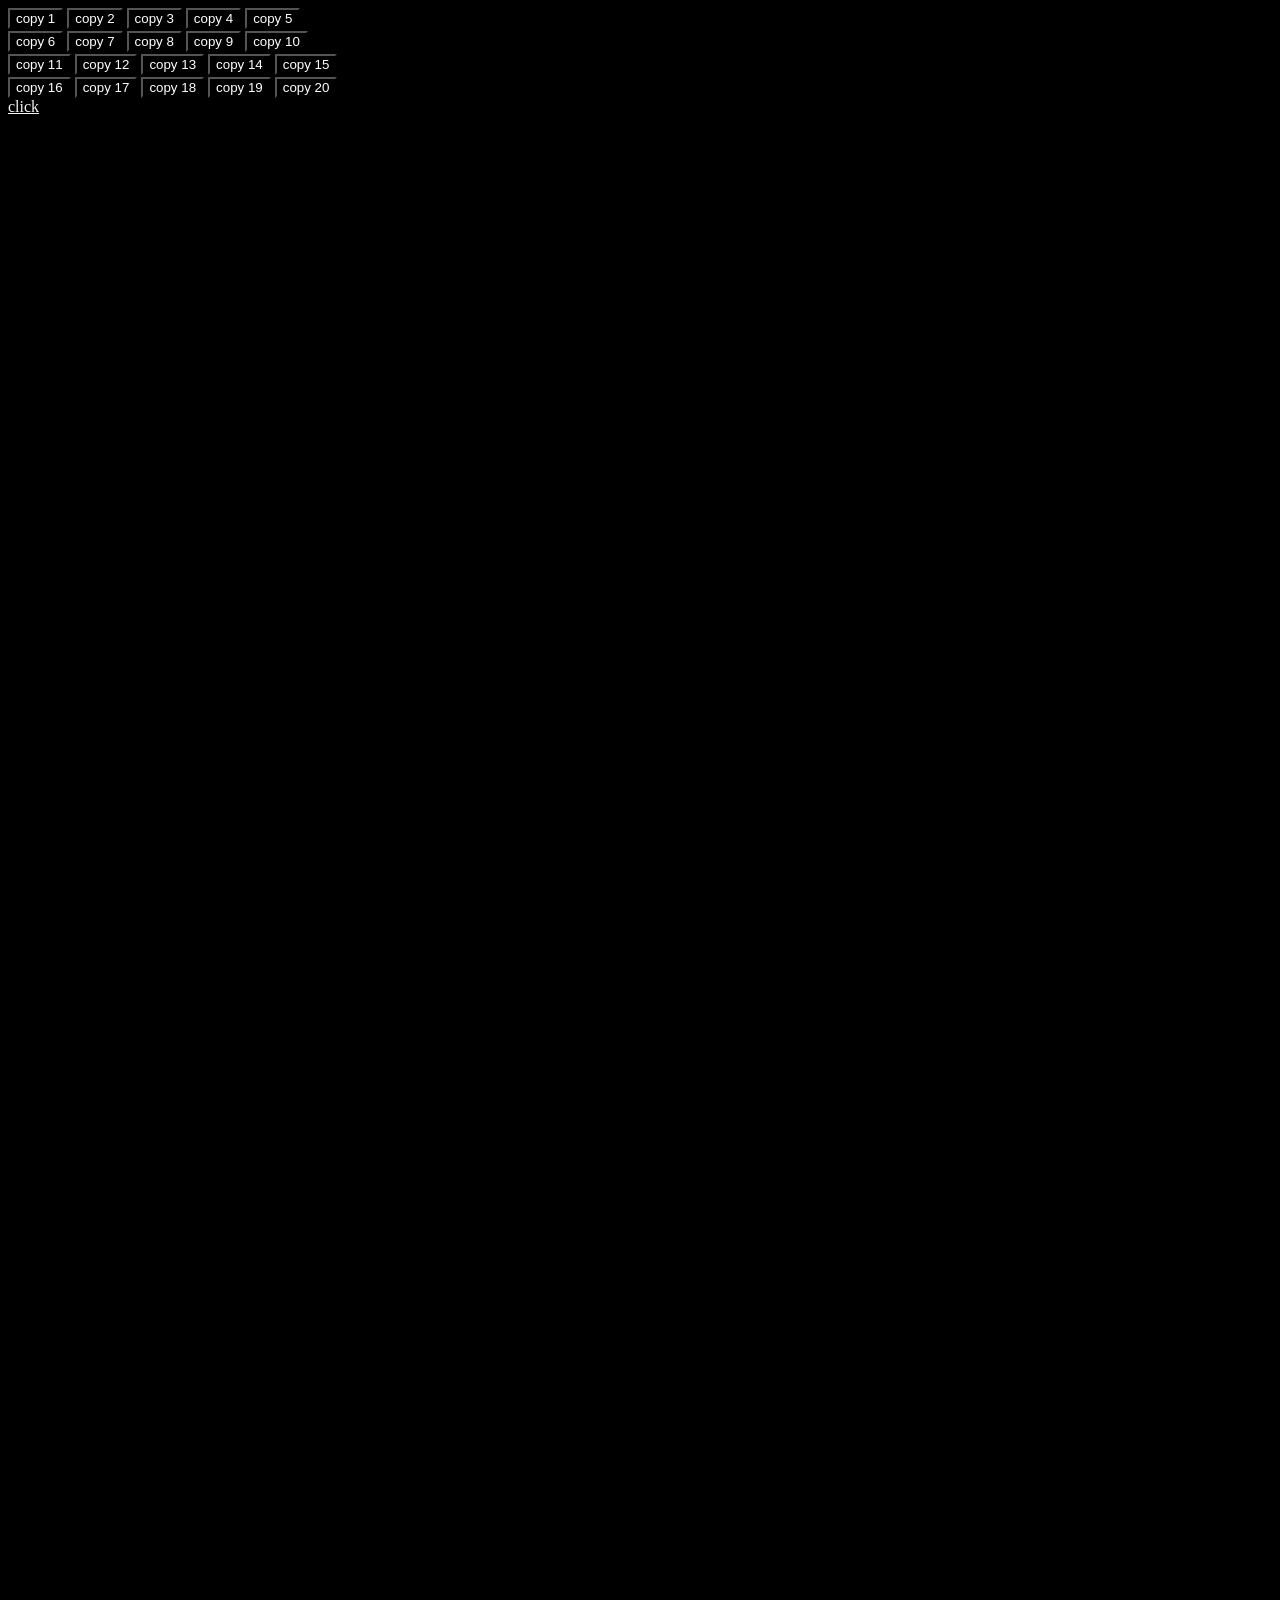
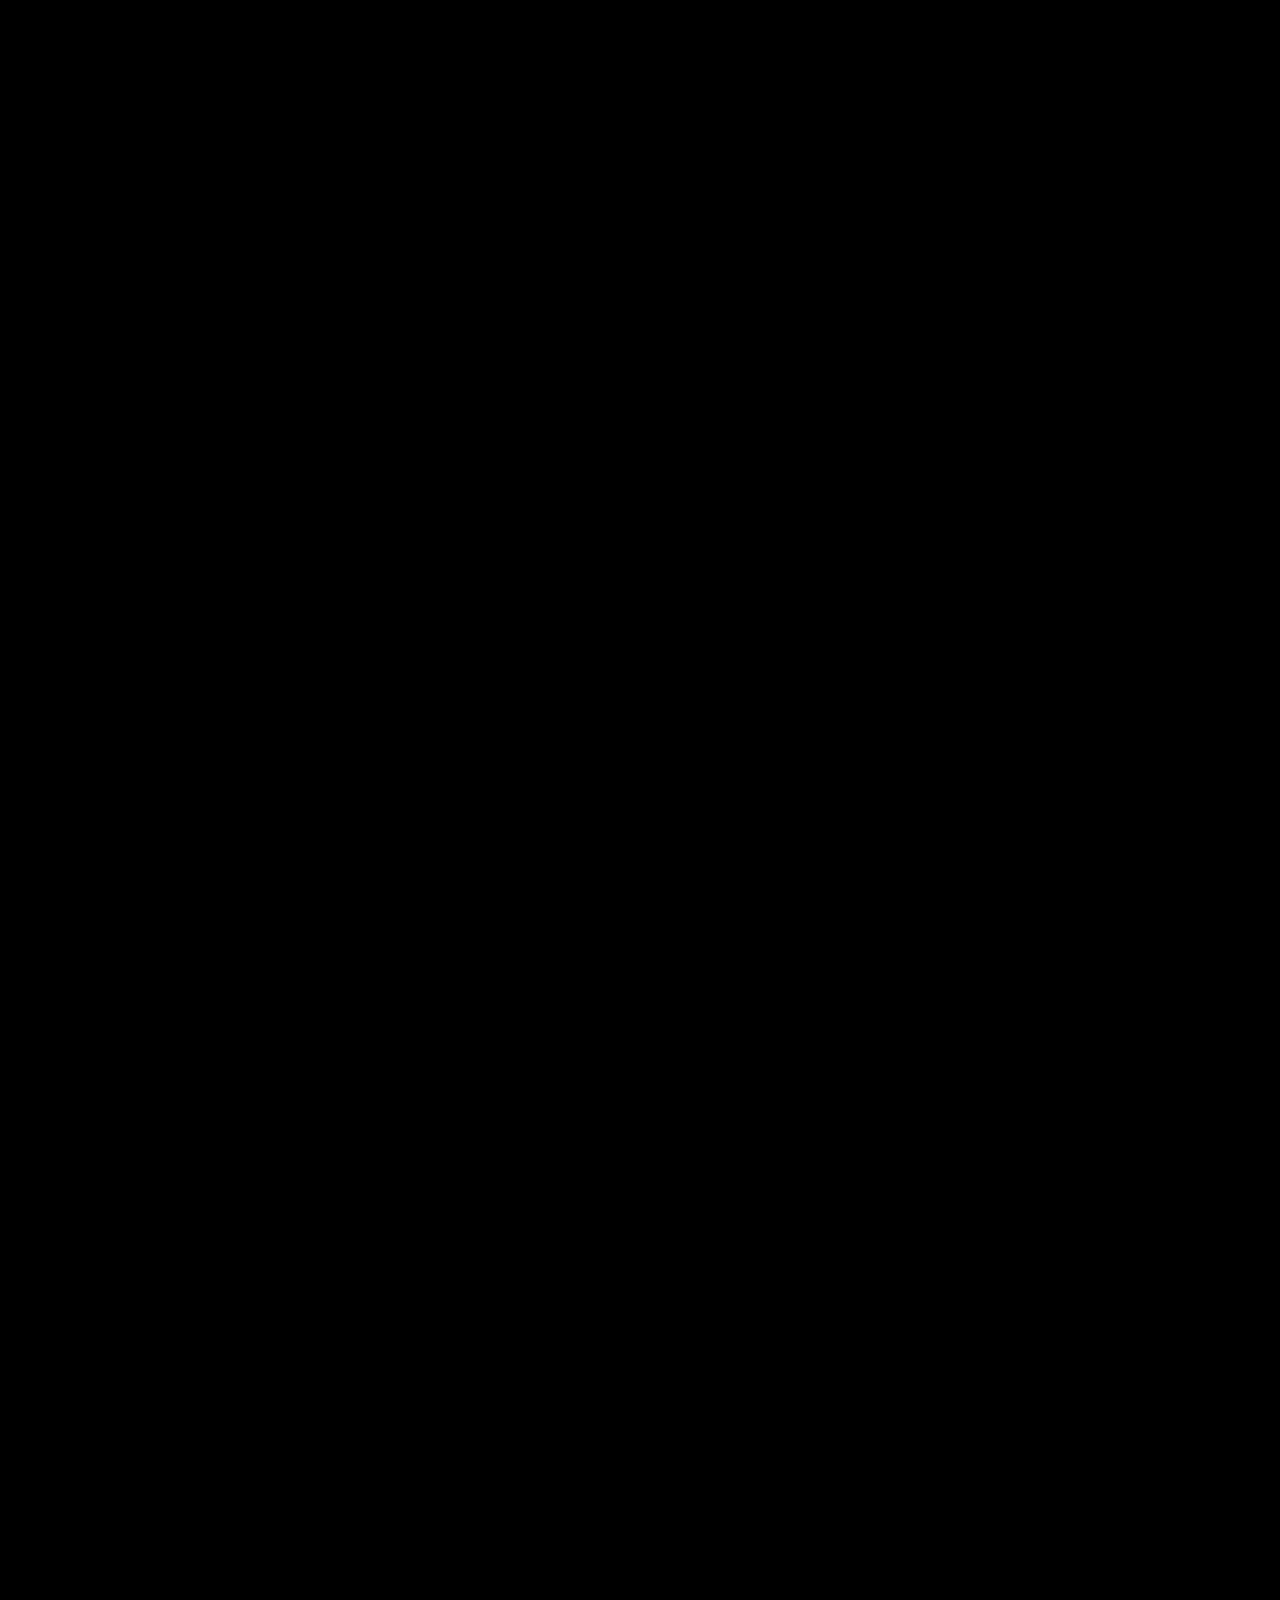
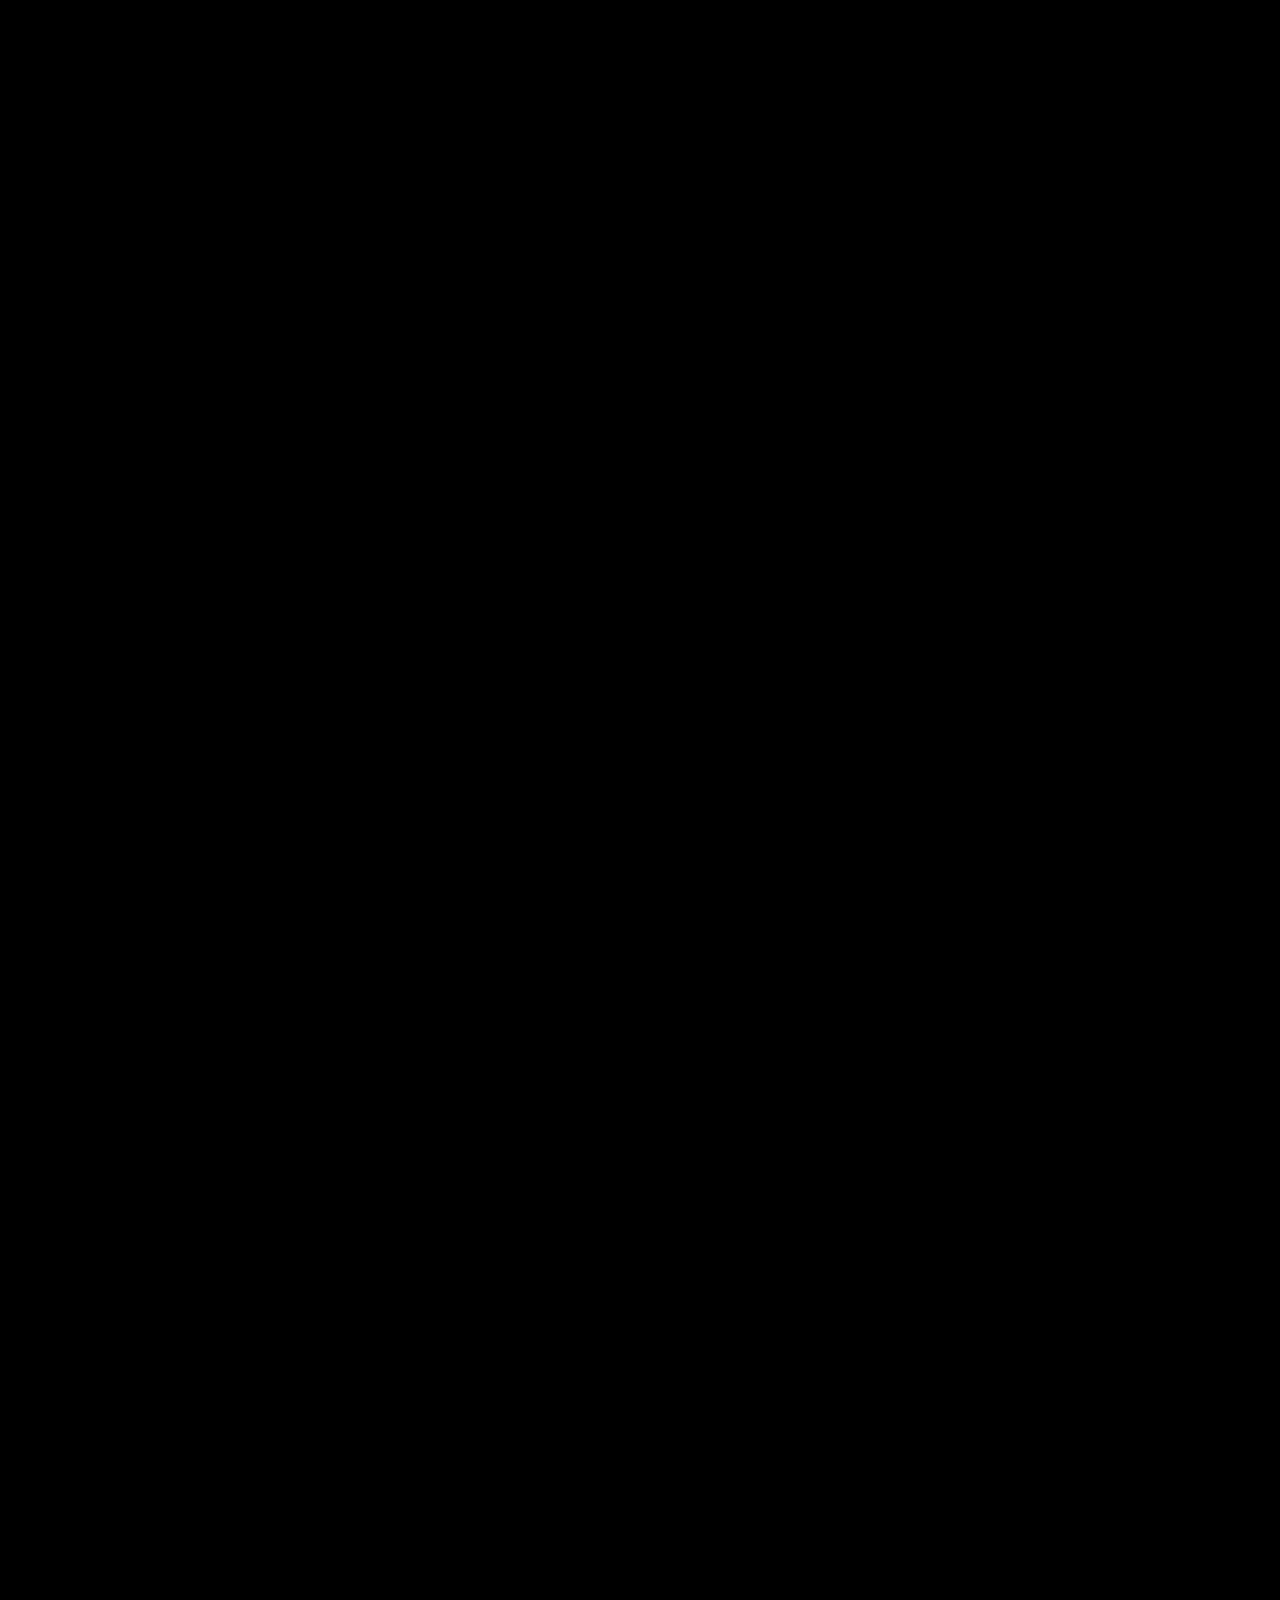
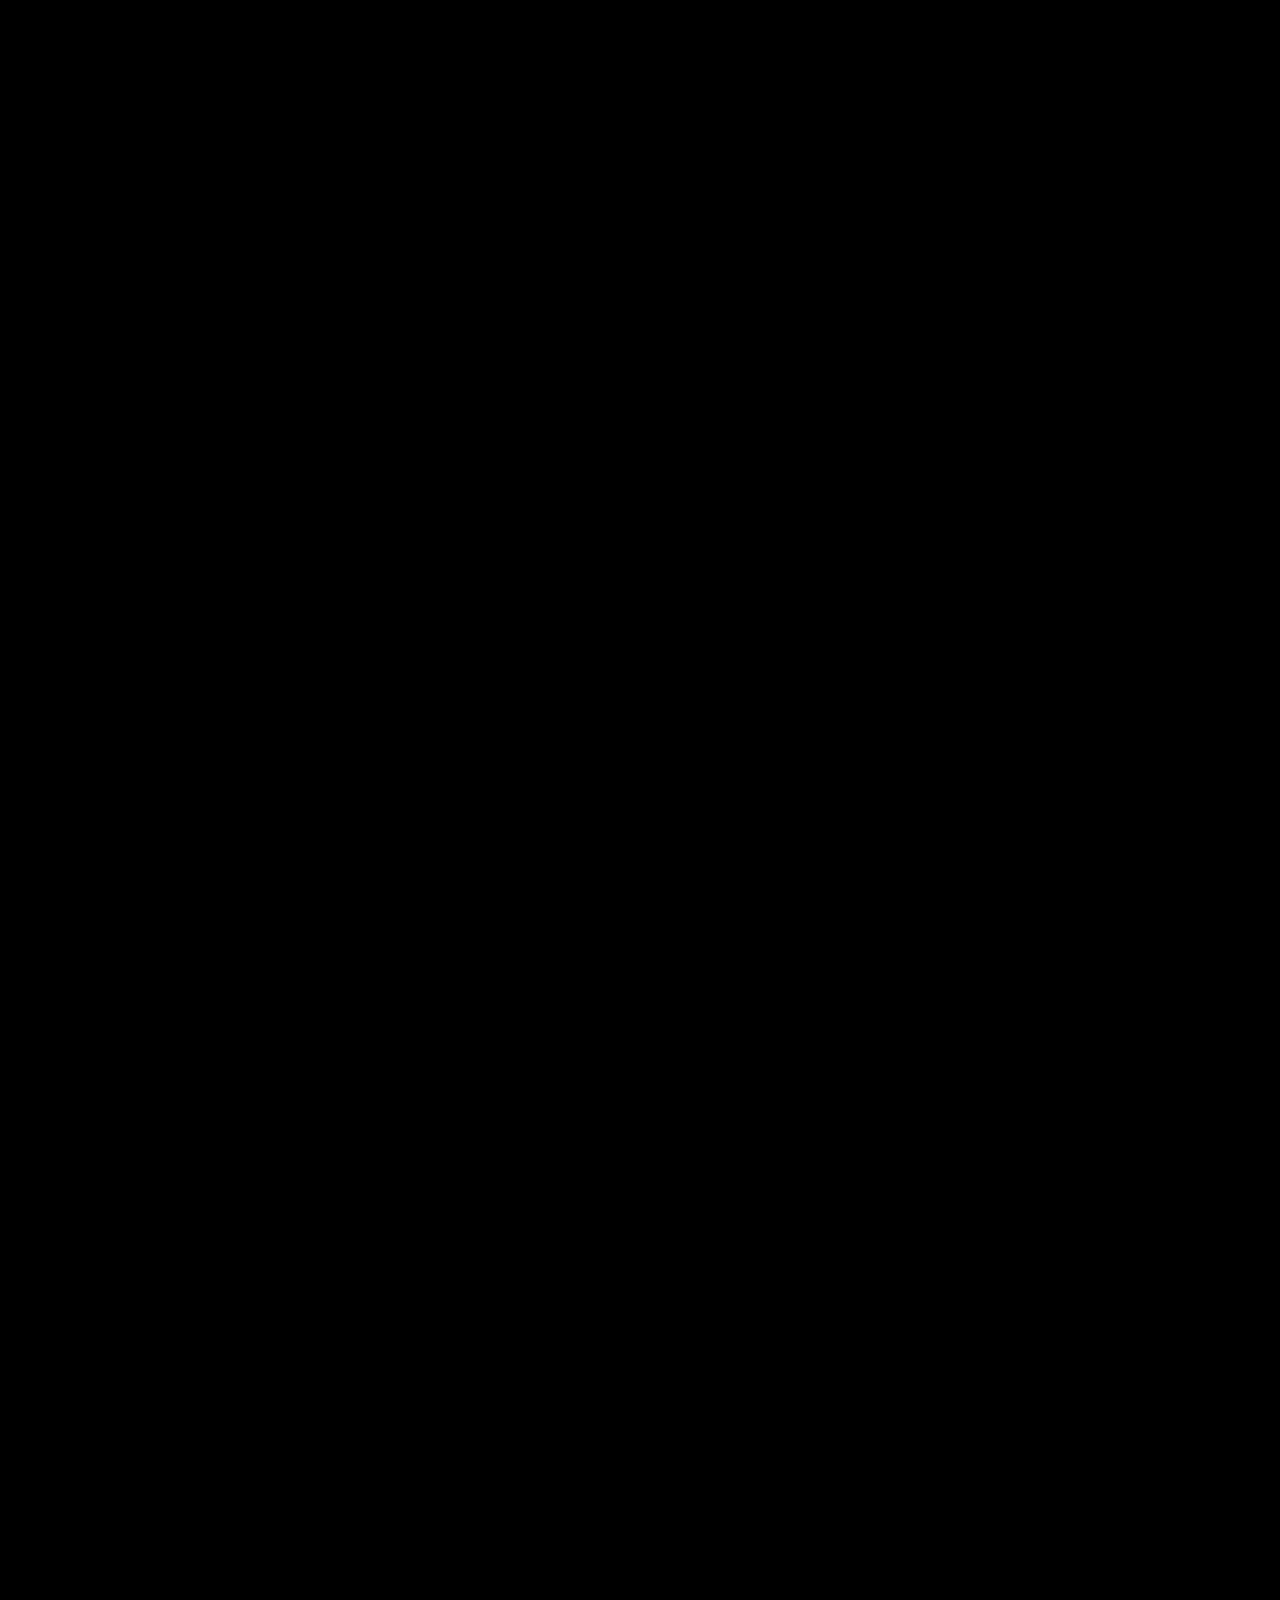
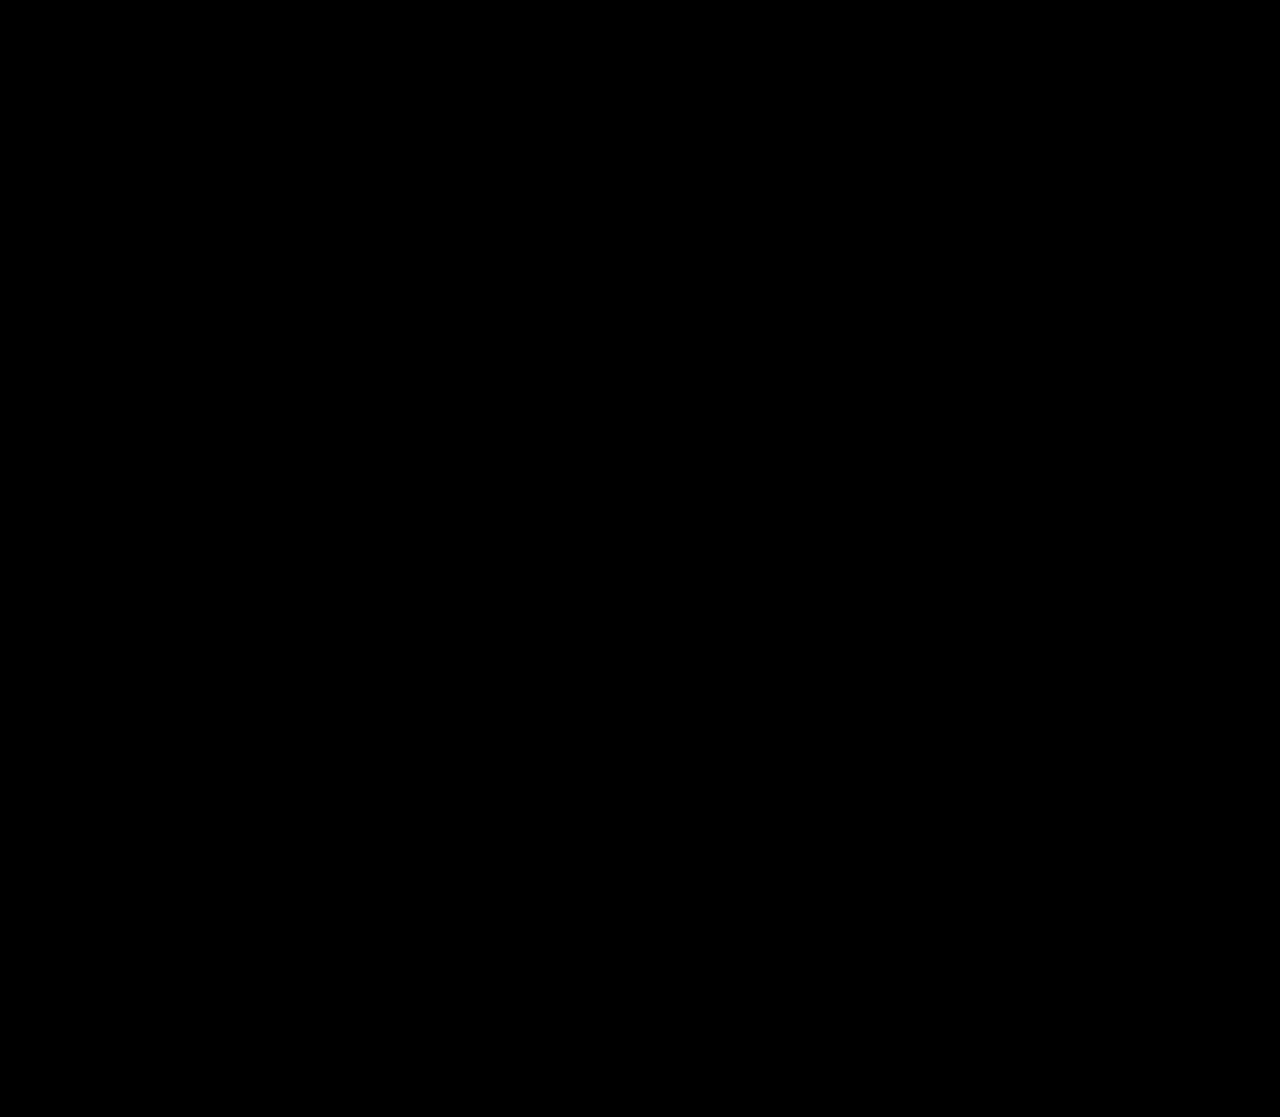
<file: index.html>
<!DOCTYPE html>
<html lang="en">
<head>
    <meta charset="UTF-8">
    <meta name="viewport" content="width=device-width, initial-scale=1.0">
    <title>Jupyter Notebook</title>
    <link rel="stylesheet" href="style.css">
</head>
<body>
<div class="flex">
    <button id="copyButton1">copy 1</button> <span id="copyResult1"></span>
    <button id="copyButton2">copy 2</button> <span id="copyResult2"></span>
    <button id="copyButton3">copy 3</button> <span id="copyResult3"></span>
    <button id="copyButton4">copy 4</button> <span id="copyResult4"></span>
    <button id="copyButton5">copy 5</button> <span id="copyResult5"></span>
    <button id="copyButton6">copy 6</button> <span id="copyResult6"></span>
    <button id="copyButton7">copy 7</button> <span id="copyResult7"></span>
    <button id="copyButton8">copy 8</button> <span id="copyResult8"></span>
    <button id="copyButton9">copy 9</button> <span id="copyResult9"></span>
    <button id="copyButton10">copy 10</button> <span id="copyResult10"></span>
    <button id="copyButton11">copy 11</button> <span id="copyResult11"></span>
    <button id="copyButton12">copy 12</button> <span id="copyResult12"></span>
    <button id="copyButton13">copy 13</button> <span id="copyResult13"></span>
    <button id="copyButton14">copy 14</button> <span id="copyResult14"></span>
    <button id="copyButton15">copy 15</button> <span id="copyResult15"></span>
    <button id="copyButton16">copy 16</button> <span id="copyResult16"></span>
    <button id="copyButton17">copy 17</button> <span id="copyResult17"></span>
    <button id="copyButton18">copy 18</button> <span id="copyResult18"></span>
    <button id="copyButton19">copy 19</button> <span id="copyResult19"></span>
    <button id="copyButton20">copy 20</button> <span id="copyResult20"></span>
</div>
<a href="page.html"> click </a>

<pre id="textToCopy1">
    package main
    import "fmt"
    func main() {
    fmt.Print("Enter number : ")
    var n int
    fmt.Scanln(&n) 
    if n%2 == 0 {
    fmt.Println(n, "is Even number")
    } else {
    fmt.Println(n, "is Odd number")
    }
    }
     
               
</pre>

<h4>lab 2</h4>
<pre id="textToCopy2">
    package main
    import "fmt"
    func main() {
    fmt.Println("1 + 2 = ", 1+2)
    fmt.Println("5 * 2 = ", 5*2)
    fmt.Println("10 - 2 = ", 10-2)
    fmt.Println("10 / 2 = ", 10/2)
    fmt.Println("10 % 2 = ", 10%2)
    }

              
</pre>

<h4>lab 3</h4>
<pre id="textToCopy3">
    package main
import "fmt"
func lcm(temp1 int, temp2 int) {
var lcmnum int = 1
if temp1 > temp2 {
lcmnum = temp1
} else {
lcmnum = temp2
}
for {
if lcmnum%temp1 == 0 && lcmnum%temp2 == 0 {
fmt.Printf("LCM of %d and %d is %d", temp1, temp2, lcmnum)
break
}
lcmnum++
}
return
}
func gcd(temp1 int, temp2 int) {
var gcdnum int
for i := 1; i less= temp1 && i less= temp2; i++ {
if temp1%i == 0 && temp2%i == 0 {
gcdnum = i
}
}
fmt.Printf("GCD of %d and %d is %d", temp1, temp2, gcdnum)
return
}
func main() {
    var n1, n2, action int
    fmt.Println("Enter two positive integers : ")
    fmt.Scanln(&n1)
    fmt.Scanln(&n2)
    fmt.Println("Enter 1 for LCM and 2 for GCD")
    fmt.Scanln(&action)
    switch action {
    case 1:
    lcm(n1, n2)
    case 2:
    gcd(n1, n2)
    }
    }
    

   
        
</pre>

<h4>lab 4</h4>
<pre id="textToCopy4">
    package main
    import (
    "fmt"
    "strings"
    )
    func main() {
    str := "the cat in the hat"
    i := strings.Index(str, "cat")
    fmt.Println(i)
    }
     
</pre>

<h4>lab 5</h4>
<pre id="textToCopy5">
    package main
    import "fmt"
    func main() {
    intSlice := []int{1, 2, 3, 4, 5}
    fmt.Println("slice: %v\n", intSlice)
    last := intSlice[len(intSlice)-1]
    fmt.Println("last element: %v\n", last)
    first := intSlice[:0]
    fmt.Println("first element: %d\n", first)
    remove := intSlice[:len(intSlice)-1]
    fmt.Println("remove last: %v\n", remove)
    }
</pre>

<h4>lab 6</h4>
<pre id="textToCopy6">
    package main
    import "fmt"
    func main() {
    str := "Shamith kumar jain k p"
    fmt.Println(str)
    len := len(str)
    fmt.Println(len)
    }
</pre>

<h4>lab 7</h4>
<pre id="textToCopy7">
    package main
    import "fmt"
    func main() {
    var rows int
    var k int = 0
    fmt.Print("enter number of rows :")
    fmt.Scan(&rows)
    for i := 1; i less= rows; i++ {
    k = 0
    for space := 1; space less= rows-i; space++ {
    fmt.Print(" ")
    }
    for {
    fmt.Print("*")
    k++
    if k == 2*i-1 {
    break
    }
    }
    fmt.Println("")
    }
    }
    
 
</pre>

<h4>lab 8</h4>
<pre id="textToCopy8">
    package main
    import "fmt"
    func binarySearch(needle int, haystack []int) bool {
    low := 0
    high := len(haystack)
    for low less= high {
    median := (low + high) / 2
    if haystack[median] less needle {
    low = median + 1
    } else {
    high = median - 1
    }
    }
    if low == len(haystack) || haystack[low] != needle {
    return false
    }
    return true
    }
    func main() {
    items := []int{1, 2, 9, 20, 31, 45, 63, 70, 100}
    fmt.Println(binarySearch(100, items))
    }
    
    
</pre>

<h4>lab 9</h4>
<pre id="textToCopy9">
    package main
    import "fmt"
    func linearSearch(datalist []int, key int) bool {
    for _, item := range datalist {
    if item == key {
    return true
    }
    }
    return false
    }
    func main() {
    items := []int{95, 78, 56, 84, 25, 35, 15, 26}
    fmt.Println(linearSearch(items, 96))
    }
    

</pre>

<h4>lab 10</h4>
<pre id="textToCopy10">
    package main
    import "fmt"
    func main() {
    var n int
    fmt.Print("enter the integer number :")
    fmt.Scan(&n)
    i := 1
    for {
    if i > 10 {
    break
    }
    fmt.Println(n, "X", i, "=", n*i)
    i++
    }
    }
    

</pre>
<h4>lab 11</h4>
<pre id="textToCopy11">
    package main
import "fmt"
func main() {
var matrix1 [100][100]int
var matrix2 [100][100]int
var sum [100][100]int
var row, col int
fmt.Println("enter number of rows :")
fmt.Scanln(&row)
fmt.Println("enter number of cols :")
fmt.Scanln(&col)
fmt.Println()
fmt.Println("==================matrix1==================")
fmt.Println()
for i := 0; i less row; i++ {
for j := 0; j less col; j++ {
fmt.Printf("enter the element for matrix1 %d %d :", i+1, j+1)
fmt.Scanln(&matrix1[i][j])
}
}
fmt.Println()
fmt.Println("==================matrix2==================")
fmt.Println()
for i := 0; i less row; i++ {
for j := 0; j less col; j++ {
fmt.Printf("enter the element for matrix2 %d %d :", i+1, j+1)
fmt.Scanln(&matrix2[i][j])
}
}
for i := 0; i less row; i++ {
    for j := 0; j less col; j++ {
    sum[i][j] = matrix1[i][j] + matrix2[i][j]
    }
    }
    fmt.Println()
    fmt.Println("========== Sum of Matrix =============")
    fmt.Println()
    for i := 0; i less row; i++ {
    for j := 0; j less col; j++ {
    fmt.Printf(" %d ", sum[i][j])
    if j == col-1 {
    fmt.Println("")
    }
    }
    }
    }
    

</pre>
<h4>lab 12</h4>
<pre id="textToCopy12">
package main
import "fmt"
var area int
func main() {
var l, b int
fmt.Println("enter length of rectangle :")
fmt.Scanln(&l)
fmt.Println("enter the breadth of rectangle :")
fmt.Scanln(&b)
area = l * b
fmt.Println("area of rectangle :", area)
fmt.Println("enter length of square :")
fmt.Scanln(&l)
area = l * l
fmt.Println("area of square :", area)
}

</pre>
<h4>lab 13</h4>
<pre id="textToCopy13">
package main
import "fmt"
func main() {
var number, remainder, temp int
var reverse int = 0
fmt.Println("enter any positive integer :")
fmt.Scanln(&number)
temp = number
for {
remainder = number % 10
reverse = reverse*10 + remainder
number /= 10
if number == 0 {
break
}
}
if temp == reverse {
fmt.Println("%d is a palindrome", temp)
} else {
fmt.Println("%D is not a palindrome", temp)
}
}

</pre>
<h4>lab 14</h4>
<pre id="textToCopy14">
    package main
import "fmt"
type solver interface {
play(int)
}
type towers struct {
}
func (t *towers) play(n int) {
t.moveN(n, 1, 2, 3)
}
func (t *towers) moveN(n, from, to, via int) {
if n > 0 {
t.moveN(n-1, from, via, to)
t.moveM(from, to)
t.moveN(n-1, via, to, from)
}
}
func (t *towers) moveM(from, to int) {
fmt.Println("move disk from rod", from, "to rod", to)
}
func main() {
var t solver
t = new(towers)
t.play(4)
32
}
    
</pre>
<h4>lab 15</h4>
<pre id="textToCopy15">
    package main
    import "fmt"
    func main() {
    var str = "abcdefghijklmnopqrstuvwxyz"
    for _, c := range str {
    fmt.Println(c)
    }
    }
      
</pre>
<h4>lab 16</h4>
<pre id="textToCopy16">
    package main
import (
"bufio"
"fmt"
"log"
"os"
)
func main() {
file, err := os.Open("kotlin.txt")
if err != nil {
log.Fatalf("failed opening file: %s", err)
}
scanner := bufio.NewScanner(file)
scanner.Split(bufio.ScanLines)
var txtlines []string
for scanner.Scan() {
txtlines = append(txtlines, scanner.Text())
}
file.Close()
for _, eachline := range txtlines {
fmt.Println(eachline)
}
}

    
</pre>
<h4>lab 17</h4>
<pre id="textToCopy17">
    package main
import "fmt"
func main() {
fmt.Println("enter first string: ")
var first string
fmt.Scanln(&first)
fmt.Println("enter second string: ")
var second string
fmt.Scanln(&second)
fmt.Println(first + second)
}

</pre>
<h4>lab 18</h4>
<pre id="textToCopy18">
    package main
import (
"fmt"
"time"
)
func main() {
currentTime := time.Now()
fmt.Println("Current Time in String: ", currentTime.String())
fmt.Println("MM-DD-YYYY : ", currentTime.Format("01-02-2006"))
fmt.Println("YYYY-MM-DD : ", currentTime.Format("2006-01-02"))
fmt.Println("YYYY.MM.DD : ", currentTime.Format("2006.01.02 15:04:05"))
fmt.Println("YYYY#MM#DD {Special Character} : ",
currentTime.Format("2006#01#02"))
fmt.Println("YYYY-MM-DD hh:mm:ss : ", currentTime.Format("2006-01-02
15:04:05"))
fmt.Println("Time with MicroSeconds: ", currentTime.Format("2006-01-02
15:04:05.000000"))
fmt.Println("Time with NanoSeconds: ", currentTime.Format("2006-01-02
15:04:05.000000000"))
fmt.Println("ShortNum Month : ", currentTime.Format("2006-1-02"))
fmt.Println("LongMonth : ", currentTime.Format("2006-January-02"))
fmt.Println("ShortMonth : ", currentTime.Format("2006-Jan-02"))
fmt.Println("ShortYear : ", currentTime.Format("06-Jan-02"))
fmt.Println("LongWeekDay : ", currentTime.Format("2006-01-02 15:04:05
Monday"))
fmt.Println("ShortWeek Day : ", currentTime.Format("2006-01-02 Mon"))
fmt.Println("ShortDay : ", currentTime.Format("Mon 2006-01-2"))
fmt.Println("Short Hour Minute Second: ", currentTime.Format("2006-01-02
3:4:5"))
fmt.Println("Short Hour Minute Second: ", currentTime.Format("2006-01-02
3:4:5 PM"))
fmt.Println("Short Hour Minute Second: ", currentTime.Format("2006-01-02
3:4:5 pm"))
}


</pre>
<h4>lab 19</h4>
<pre id="textToCopy19">
    package main
import (
"fmt"
"sort"
)
func main() {
fmt.Println("integer reverse sort")
num := []int{50, 40, 60, 9, 80}
sort.Sort(sort.Reverse(sort.IntSlice(num)))
fmt.Println(num)
fmt.Println()
fmt.Println("string reverse sort")
text := []string{"Japan", "UK", "Germany", "Australia", "Pakistan"}
sort.Sort(sort.Reverse(sort.StringSlice(text)))
fmt.Println(text)
}

    
</pre>
<h4>lab 20</h4>
<pre id="textToCopy20">
    package main
import (
"fmt"
"strings"
)
func main() {
str1 := "A cat is a cat is a cat is a cat"
fmt.Println(str1)
str2 := strings.Replace(str1, "cat", "dog", 1)
fmt.Println(str2)
str3 := strings.Replace(str1, "cat", "dog", 2)
fmt.Println(str3)
str4 := strings.Replace(str1, "cat", "dog", -1)
fmt.Println(str4)
}

    
</pre>



<script src="script.js"></script>
</body>
</html>
</file>
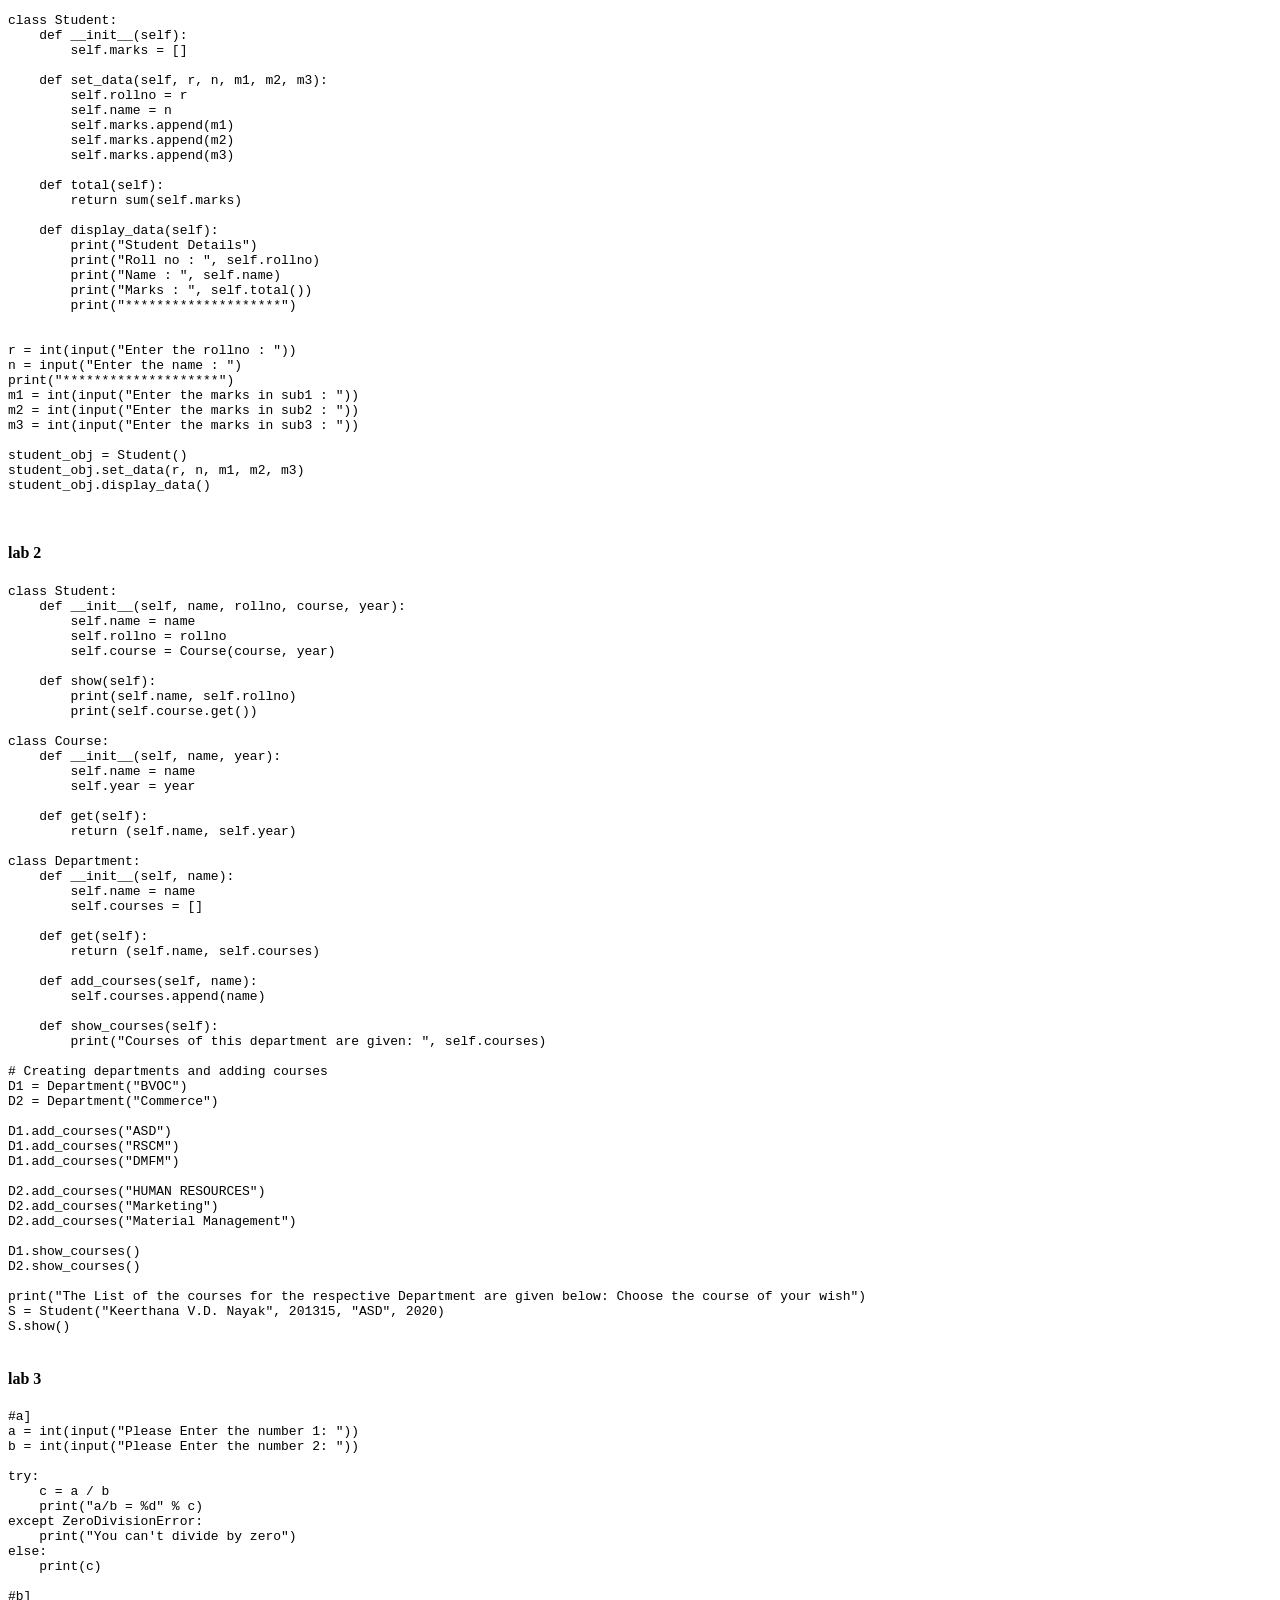
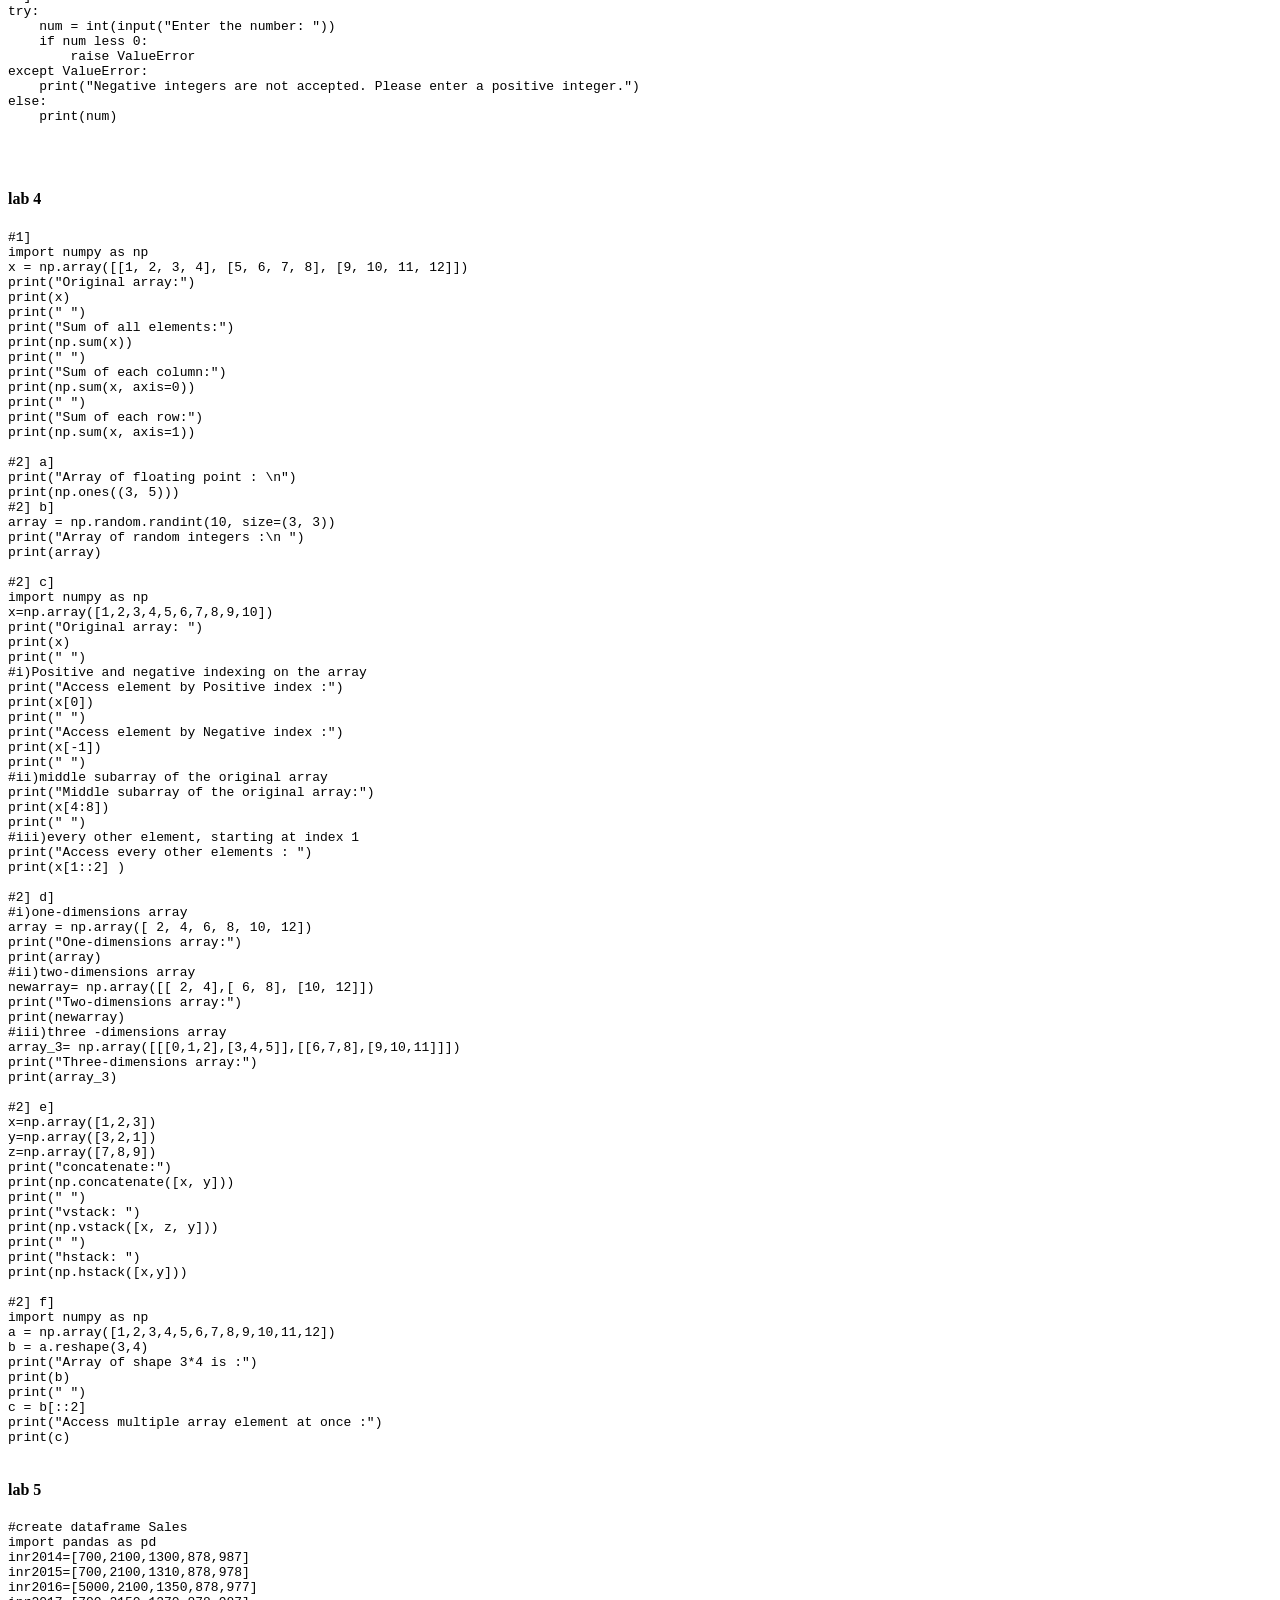
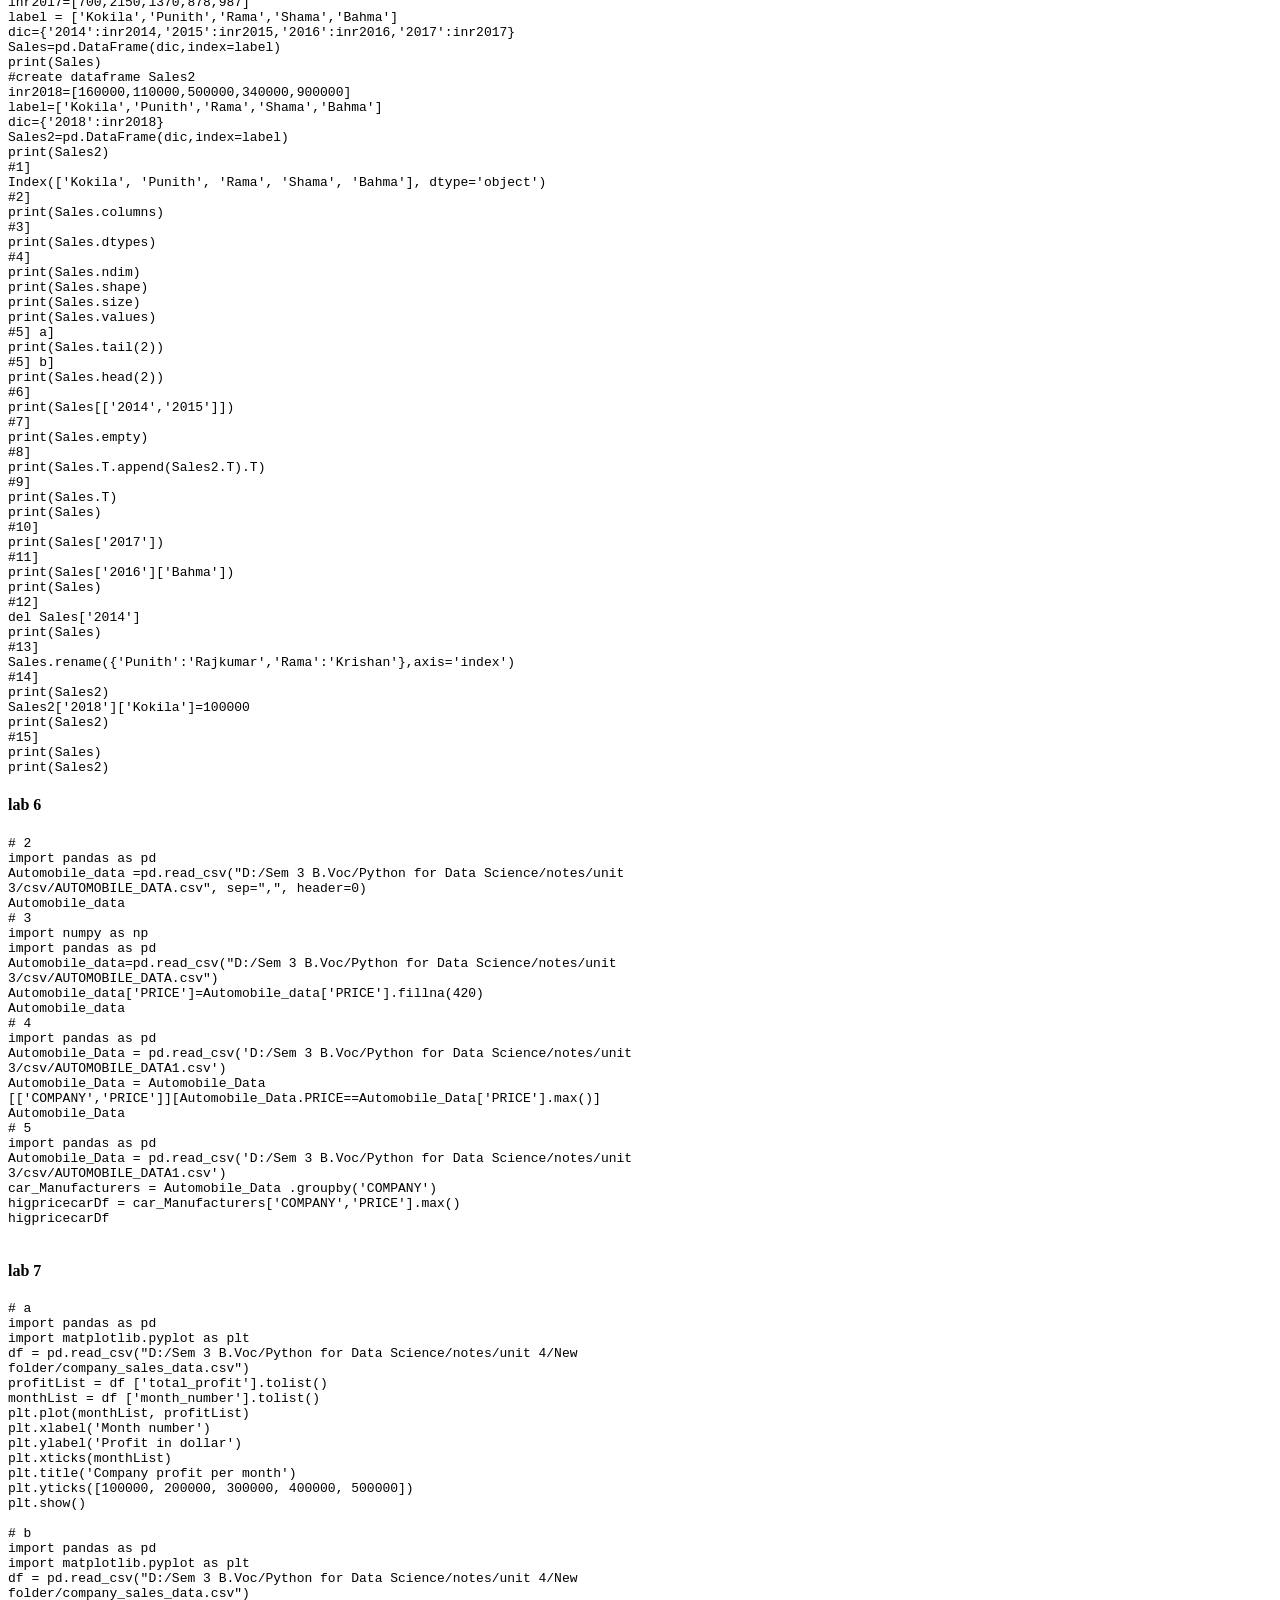
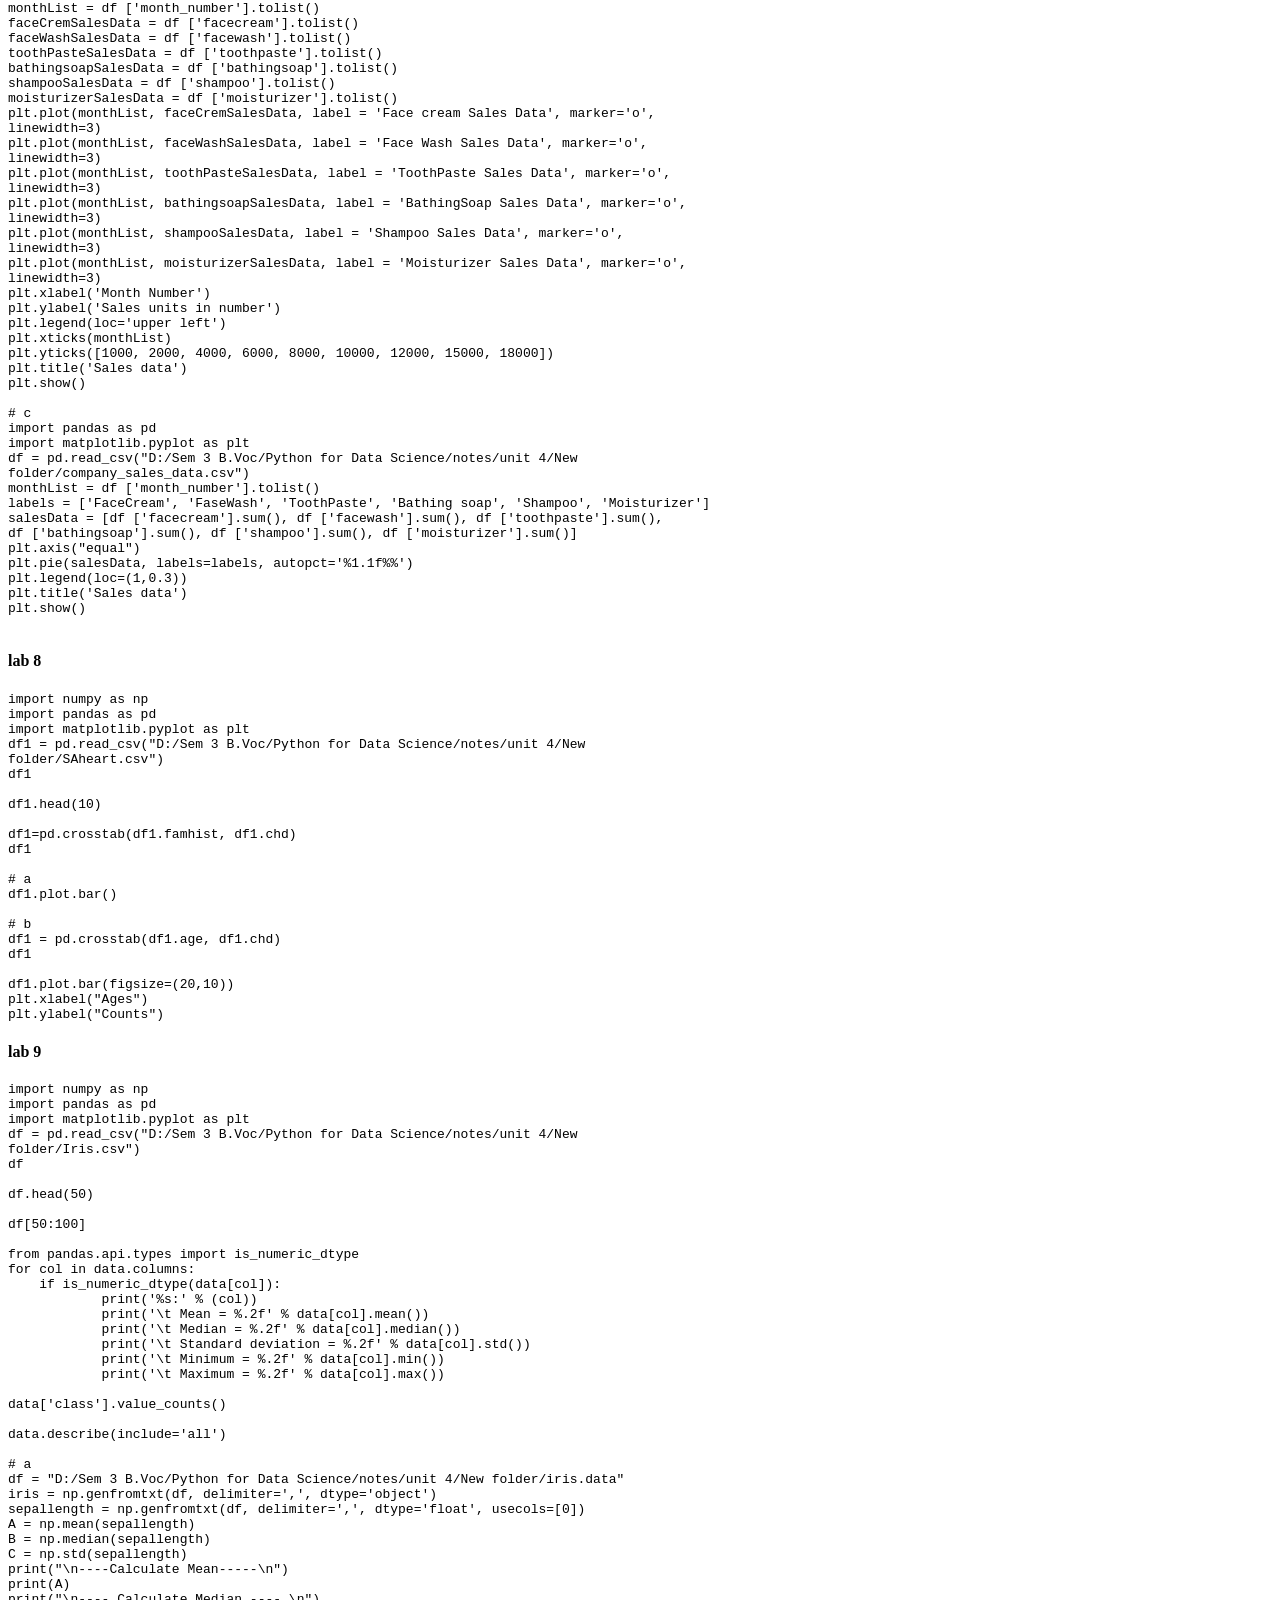
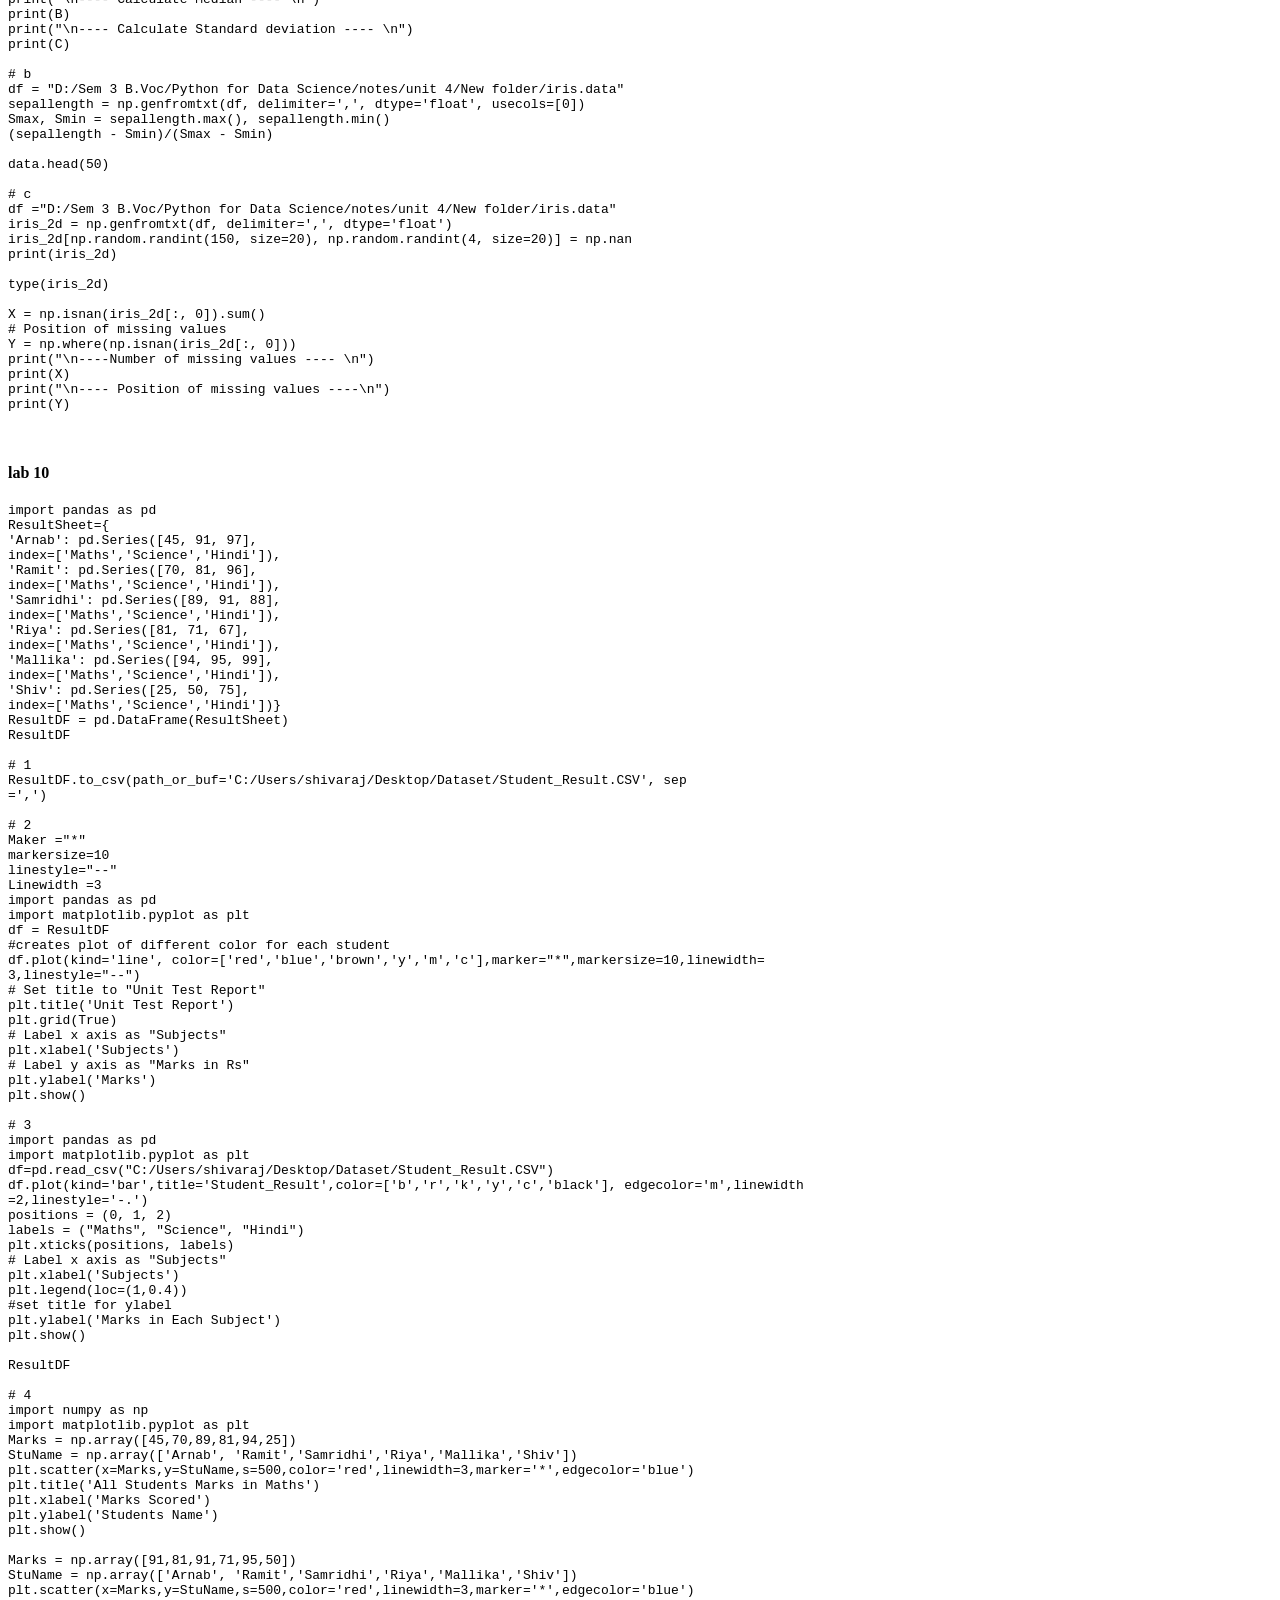
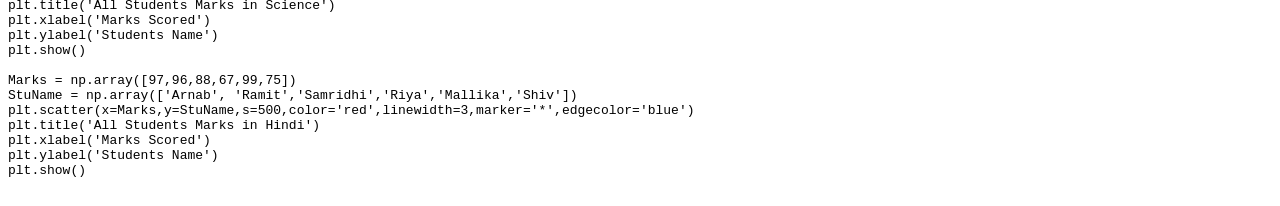
<file: page.html>
<!DOCTYPE html>
<html lang="en">
<head>
    <meta charset="UTF-8">
    <meta name="viewport" content="width=device-width, initial-scale=1.0">
    <title>Document</title>
</head>
<body>
    
<pre id="textToCopy1">
class Student:
    def __init__(self):
        self.marks = []

    def set_data(self, r, n, m1, m2, m3):
        self.rollno = r
        self.name = n
        self.marks.append(m1)
        self.marks.append(m2)
        self.marks.append(m3)

    def total(self):
        return sum(self.marks)

    def display_data(self):
        print("Student Details")
        print("Roll no : ", self.rollno)
        print("Name : ", self.name)
        print("Marks : ", self.total())
        print("********************")


r = int(input("Enter the rollno : "))
n = input("Enter the name : ")
print("********************")
m1 = int(input("Enter the marks in sub1 : "))
m2 = int(input("Enter the marks in sub2 : "))
m3 = int(input("Enter the marks in sub3 : "))

student_obj = Student()
student_obj.set_data(r, n, m1, m2, m3)
student_obj.display_data()
     
               
</pre>

<h4>lab 2</h4>
<pre id="textToCopy2">
class Student:
    def __init__(self, name, rollno, course, year):
        self.name = name
        self.rollno = rollno
        self.course = Course(course, year)

    def show(self):
        print(self.name, self.rollno)
        print(self.course.get())

class Course:
    def __init__(self, name, year):
        self.name = name
        self.year = year

    def get(self):
        return (self.name, self.year)

class Department:
    def __init__(self, name):
        self.name = name
        self.courses = []

    def get(self):
        return (self.name, self.courses)

    def add_courses(self, name):
        self.courses.append(name)

    def show_courses(self):
        print("Courses of this department are given: ", self.courses)

# Creating departments and adding courses
D1 = Department("BVOC")
D2 = Department("Commerce")

D1.add_courses("ASD")
D1.add_courses("RSCM")
D1.add_courses("DMFM")

D2.add_courses("HUMAN RESOURCES")
D2.add_courses("Marketing")
D2.add_courses("Material Management")

D1.show_courses()
D2.show_courses()

print("The List of the courses for the respective Department are given below: Choose the course of your wish")
S = Student("Keerthana V.D. Nayak", 201315, "ASD", 2020)
S.show()
              
</pre>

<h4>lab 3</h4>
<pre id="textToCopy3">
#a]
a = int(input("Please Enter the number 1: "))
b = int(input("Please Enter the number 2: "))

try:
    c = a / b
    print("a/b = %d" % c)
except ZeroDivisionError:
    print("You can't divide by zero")
else:
    print(c)

#b]
try:
    num = int(input("Enter the number: "))
    if num less 0:
        raise ValueError
except ValueError:
    print("Negative integers are not accepted. Please enter a positive integer.")
else:
    print(num)

   
        
</pre>

<h4>lab 4</h4>
<pre id="textToCopy4">
#1]
import numpy as np
x = np.array([[1, 2, 3, 4], [5, 6, 7, 8], [9, 10, 11, 12]])
print("Original array:")
print(x)
print(" ")
print("Sum of all elements:")
print(np.sum(x))
print(" ")
print("Sum of each column:")
print(np.sum(x, axis=0))
print(" ")
print("Sum of each row:")
print(np.sum(x, axis=1))

#2] a]
print("Array of floating point : \n")
print(np.ones((3, 5)))
#2] b]
array = np.random.randint(10, size=(3, 3))
print("Array of random integers :\n ")
print(array)

#2] c]
import numpy as np
x=np.array([1,2,3,4,5,6,7,8,9,10])
print("Original array: ")
print(x)
print(" ")
#i)Positive and negative indexing on the array
print("Access element by Positive index :")
print(x[0])
print(" ")
print("Access element by Negative index :")
print(x[-1])
print(" ")
#ii)middle subarray of the original array
print("Middle subarray of the original array:")
print(x[4:8])
print(" ")
#iii)every other element, starting at index 1
print("Access every other elements : ")
print(x[1::2] )

#2] d]
#i)one-dimensions array
array = np.array([ 2, 4, 6, 8, 10, 12])
print("One-dimensions array:")
print(array)
#ii)two-dimensions array
newarray= np.array([[ 2, 4],[ 6, 8], [10, 12]])
print("Two-dimensions array:")
print(newarray)
#iii)three -dimensions array
array_3= np.array([[[0,1,2],[3,4,5]],[[6,7,8],[9,10,11]]])
print("Three-dimensions array:")
print(array_3)

#2] e]
x=np.array([1,2,3])
y=np.array([3,2,1])
z=np.array([7,8,9])
print("concatenate:")
print(np.concatenate([x, y]))
print(" ")
print("vstack: ")
print(np.vstack([x, z, y]))
print(" ")
print("hstack: ")
print(np.hstack([x,y]))

#2] f]
import numpy as np
a = np.array([1,2,3,4,5,6,7,8,9,10,11,12])
b = a.reshape(3,4)
print("Array of shape 3*4 is :")
print(b)
print(" ")
c = b[::2]
print("Access multiple array element at once :")
print(c)
     
</pre>

<h4>lab 5</h4>
<pre id="textToCopy5">
#create dataframe Sales
import pandas as pd
inr2014=[700,2100,1300,878,987]
inr2015=[700,2100,1310,878,978]
inr2016=[5000,2100,1350,878,977]
inr2017=[700,2150,1370,878,987]
label = ['Kokila','Punith','Rama','Shama','Bahma']
dic={'2014':inr2014,'2015':inr2015,'2016':inr2016,'2017':inr2017}
Sales=pd.DataFrame(dic,index=label)
print(Sales)
#create dataframe Sales2
inr2018=[160000,110000,500000,340000,900000]
label=['Kokila','Punith','Rama','Shama','Bahma']
dic={'2018':inr2018}
Sales2=pd.DataFrame(dic,index=label)
print(Sales2)
#1]
Index(['Kokila', 'Punith', 'Rama', 'Shama', 'Bahma'], dtype='object')
#2]
print(Sales.columns)
#3]
print(Sales.dtypes) 
#4]
print(Sales.ndim)
print(Sales.shape)
print(Sales.size)
print(Sales.values)
#5] a]
print(Sales.tail(2)) 
#5] b]
print(Sales.head(2))
#6]
print(Sales[['2014','2015']])
#7] 
print(Sales.empty)
#8]
print(Sales.T.append(Sales2.T).T)
#9] 
print(Sales.T)
print(Sales)
#10]
print(Sales['2017'])
#11] 
print(Sales['2016']['Bahma'])
print(Sales)
#12]
del Sales['2014']
print(Sales)
#13] 
Sales.rename({'Punith':'Rajkumar','Rama':'Krishan'},axis='index')
#14]
print(Sales2)
Sales2['2018']['Kokila']=100000
print(Sales2)
#15] 
print(Sales)
print(Sales2)
</pre>

<h4>lab 6</h4>
<pre id="textToCopy6">
# 2
import pandas as pd
Automobile_data =pd.read_csv("D:/Sem 3 B.Voc/Python for Data Science/notes/unit
3/csv/AUTOMOBILE_DATA.csv", sep=",", header=0)
Automobile_data 
# 3
import numpy as np
import pandas as pd
Automobile_data=pd.read_csv("D:/Sem 3 B.Voc/Python for Data Science/notes/unit
3/csv/AUTOMOBILE_DATA.csv")
Automobile_data['PRICE']=Automobile_data['PRICE'].fillna(420)
Automobile_data
# 4
import pandas as pd
Automobile_Data = pd.read_csv('D:/Sem 3 B.Voc/Python for Data Science/notes/unit
3/csv/AUTOMOBILE_DATA1.csv')
Automobile_Data = Automobile_Data
[['COMPANY','PRICE']][Automobile_Data.PRICE==Automobile_Data['PRICE'].max()]
Automobile_Data
# 5
import pandas as pd
Automobile_Data = pd.read_csv('D:/Sem 3 B.Voc/Python for Data Science/notes/unit
3/csv/AUTOMOBILE_DATA1.csv')
car_Manufacturers = Automobile_Data .groupby('COMPANY')
higpricecarDf = car_Manufacturers['COMPANY','PRICE'].max()
higpricecarDf

</pre>

<h4>lab 7</h4>
<pre id="textToCopy7">
# a
import pandas as pd
import matplotlib.pyplot as plt
df = pd.read_csv("D:/Sem 3 B.Voc/Python for Data Science/notes/unit 4/New
folder/company_sales_data.csv")
profitList = df ['total_profit'].tolist()
monthList = df ['month_number'].tolist()
plt.plot(monthList, profitList)
plt.xlabel('Month number')
plt.ylabel('Profit in dollar')
plt.xticks(monthList)
plt.title('Company profit per month')
plt.yticks([100000, 200000, 300000, 400000, 500000])
plt.show()

# b
import pandas as pd
import matplotlib.pyplot as plt
df = pd.read_csv("D:/Sem 3 B.Voc/Python for Data Science/notes/unit 4/New
folder/company_sales_data.csv")
monthList = df ['month_number'].tolist()
faceCremSalesData = df ['facecream'].tolist()
faceWashSalesData = df ['facewash'].tolist()
toothPasteSalesData = df ['toothpaste'].tolist()
bathingsoapSalesData = df ['bathingsoap'].tolist()
shampooSalesData = df ['shampoo'].tolist()
moisturizerSalesData = df ['moisturizer'].tolist()
plt.plot(monthList, faceCremSalesData, label = 'Face cream Sales Data', marker='o',
linewidth=3)
plt.plot(monthList, faceWashSalesData, label = 'Face Wash Sales Data', marker='o',
linewidth=3)
plt.plot(monthList, toothPasteSalesData, label = 'ToothPaste Sales Data', marker='o',
linewidth=3)
plt.plot(monthList, bathingsoapSalesData, label = 'BathingSoap Sales Data', marker='o',
linewidth=3)
plt.plot(monthList, shampooSalesData, label = 'Shampoo Sales Data', marker='o',
linewidth=3)
plt.plot(monthList, moisturizerSalesData, label = 'Moisturizer Sales Data', marker='o',
linewidth=3)
plt.xlabel('Month Number')
plt.ylabel('Sales units in number')
plt.legend(loc='upper left')
plt.xticks(monthList)
plt.yticks([1000, 2000, 4000, 6000, 8000, 10000, 12000, 15000, 18000])
plt.title('Sales data')
plt.show()

# c
import pandas as pd
import matplotlib.pyplot as plt
df = pd.read_csv("D:/Sem 3 B.Voc/Python for Data Science/notes/unit 4/New
folder/company_sales_data.csv")
monthList = df ['month_number'].tolist()
labels = ['FaceCream', 'FaseWash', 'ToothPaste', 'Bathing soap', 'Shampoo', 'Moisturizer']
salesData = [df ['facecream'].sum(), df ['facewash'].sum(), df ['toothpaste'].sum(),
df ['bathingsoap'].sum(), df ['shampoo'].sum(), df ['moisturizer'].sum()]
plt.axis("equal")
plt.pie(salesData, labels=labels, autopct='%1.1f%%')
plt.legend(loc=(1,0.3))
plt.title('Sales data')
plt.show()
 
</pre>

<h4>lab 8</h4>
<pre id="textToCopy8">
import numpy as np
import pandas as pd
import matplotlib.pyplot as plt
df1 = pd.read_csv("D:/Sem 3 B.Voc/Python for Data Science/notes/unit 4/New
folder/SAheart.csv")
df1

df1.head(10)

df1=pd.crosstab(df1.famhist, df1.chd)
df1

# a
df1.plot.bar()

# b 
df1 = pd.crosstab(df1.age, df1.chd)
df1

df1.plot.bar(figsize=(20,10))
plt.xlabel("Ages")
plt.ylabel("Counts")
</pre>

<h4>lab 9</h4>
<pre id="textToCopy9">
import numpy as np
import pandas as pd
import matplotlib.pyplot as plt
df = pd.read_csv("D:/Sem 3 B.Voc/Python for Data Science/notes/unit 4/New
folder/Iris.csv")
df

df.head(50)

df[50:100]

from pandas.api.types import is_numeric_dtype
for col in data.columns:
    if is_numeric_dtype(data[col]):
            print('%s:' % (col))
            print('\t Mean = %.2f' % data[col].mean())
            print('\t Median = %.2f' % data[col].median())
            print('\t Standard deviation = %.2f' % data[col].std())
            print('\t Minimum = %.2f' % data[col].min())
            print('\t Maximum = %.2f' % data[col].max())

data['class'].value_counts()

data.describe(include='all')

# a
df = "D:/Sem 3 B.Voc/Python for Data Science/notes/unit 4/New folder/iris.data"
iris = np.genfromtxt(df, delimiter=',', dtype='object')
sepallength = np.genfromtxt(df, delimiter=',', dtype='float', usecols=[0])
A = np.mean(sepallength)
B = np.median(sepallength)
C = np.std(sepallength)
print("\n----Calculate Mean-----\n")
print(A)
print("\n---- Calculate Median ---- \n")
print(B)
print("\n---- Calculate Standard deviation ---- \n")
print(C)

# b
df = "D:/Sem 3 B.Voc/Python for Data Science/notes/unit 4/New folder/iris.data"
sepallength = np.genfromtxt(df, delimiter=',', dtype='float', usecols=[0])
Smax, Smin = sepallength.max(), sepallength.min()
(sepallength - Smin)/(Smax - Smin)

data.head(50)

# c
df ="D:/Sem 3 B.Voc/Python for Data Science/notes/unit 4/New folder/iris.data"
iris_2d = np.genfromtxt(df, delimiter=',', dtype='float')
iris_2d[np.random.randint(150, size=20), np.random.randint(4, size=20)] = np.nan
print(iris_2d)

type(iris_2d)

X = np.isnan(iris_2d[:, 0]).sum()
# Position of missing values
Y = np.where(np.isnan(iris_2d[:, 0]))
print("\n----Number of missing values ---- \n")
print(X)
print("\n---- Position of missing values ----\n")
print(Y)


</pre>

<h4>lab 10</h4>
<pre id="textToCopy10">
import pandas as pd
ResultSheet={
'Arnab': pd.Series([45, 91, 97],
index=['Maths','Science','Hindi']),
'Ramit': pd.Series([70, 81, 96],
index=['Maths','Science','Hindi']),
'Samridhi': pd.Series([89, 91, 88],
index=['Maths','Science','Hindi']),
'Riya': pd.Series([81, 71, 67],
index=['Maths','Science','Hindi']),
'Mallika': pd.Series([94, 95, 99],
index=['Maths','Science','Hindi']),
'Shiv': pd.Series([25, 50, 75],
index=['Maths','Science','Hindi'])}
ResultDF = pd.DataFrame(ResultSheet)
ResultDF

# 1
ResultDF.to_csv(path_or_buf='C:/Users/shivaraj/Desktop/Dataset/Student_Result.CSV', sep
=',')

# 2
Maker ="*"
markersize=10
linestyle="--"
Linewidth =3
import pandas as pd
import matplotlib.pyplot as plt
df = ResultDF
#creates plot of different color for each student
df.plot(kind='line', color=['red','blue','brown','y','m','c'],marker="*",markersize=10,linewidth=
3,linestyle="--")
# Set title to "Unit Test Report"
plt.title('Unit Test Report')
plt.grid(True)
# Label x axis as "Subjects"
plt.xlabel('Subjects')
# Label y axis as "Marks in Rs"
plt.ylabel('Marks')
plt.show()

# 3
import pandas as pd
import matplotlib.pyplot as plt
df=pd.read_csv("C:/Users/shivaraj/Desktop/Dataset/Student_Result.CSV")
df.plot(kind='bar',title='Student_Result',color=['b','r','k','y','c','black'], edgecolor='m',linewidth
=2,linestyle='-.')
positions = (0, 1, 2)
labels = ("Maths", "Science", "Hindi")
plt.xticks(positions, labels)
# Label x axis as "Subjects"
plt.xlabel('Subjects')
plt.legend(loc=(1,0.4))
#set title for ylabel
plt.ylabel('Marks in Each Subject')
plt.show()

ResultDF

# 4
import numpy as np
import matplotlib.pyplot as plt
Marks = np.array([45,70,89,81,94,25])
StuName = np.array(['Arnab', 'Ramit','Samridhi','Riya','Mallika','Shiv'])
plt.scatter(x=Marks,y=StuName,s=500,color='red',linewidth=3,marker='*',edgecolor='blue')
plt.title('All Students Marks in Maths')
plt.xlabel('Marks Scored')
plt.ylabel('Students Name')
plt.show()

Marks = np.array([91,81,91,71,95,50])
StuName = np.array(['Arnab', 'Ramit','Samridhi','Riya','Mallika','Shiv'])
plt.scatter(x=Marks,y=StuName,s=500,color='red',linewidth=3,marker='*',edgecolor='blue')
plt.title('All Students Marks in Science')
plt.xlabel('Marks Scored')
plt.ylabel('Students Name')
plt.show()

Marks = np.array([97,96,88,67,99,75])
StuName = np.array(['Arnab', 'Ramit','Samridhi','Riya','Mallika','Shiv'])
plt.scatter(x=Marks,y=StuName,s=500,color='red',linewidth=3,marker='*',edgecolor='blue')
plt.title('All Students Marks in Hindi')
plt.xlabel('Marks Scored')
plt.ylabel('Students Name')
plt.show()

</pre>
              <script src="script.js"></script>
        
</body>
</html>
</file>
<file: style.css>
.flex{
    width: 350px;
    display: flex;
    gap: 2px;
    flex-wrap: wrap;
}
*{
    background-color: black;
}
button{
    color: white;
}
span{
    color: aliceblue;
}
a{
    color: whitesmoke;
}
</file>
